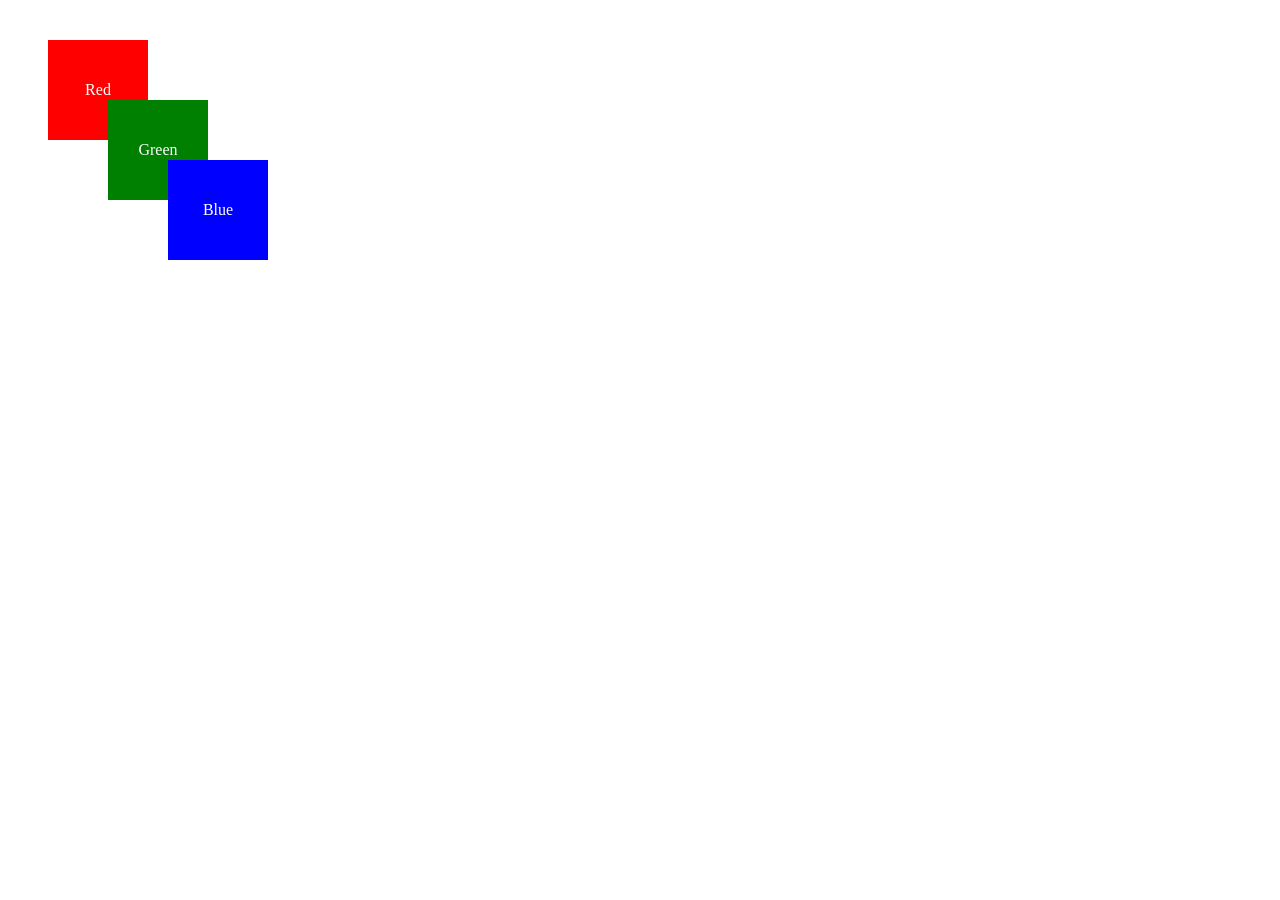
<file: 204/index.html>
<!DOCTYPE html>
<html lang="en">
<head>
    <meta charset="UTF-8">
    <title>Title</title>
    <style type="text/css">
        .demo{
            margin-left: 40px;
            margin-top: 40px;
        }
        .red, .green, .blue{
            width: 100px;
            height: 100px;
            color: white;
            line-height: 100px;
            text-align: center;

        }

        .red{
            background: red;

        }
        .green{
            margin-top: -40px;
            margin-left: 60px;
            background: green;
        }
        .blue{
            margin-top: -40px;
            margin-left: 120px;
            background: blue;
        }
    </style>
</head>
<body>
    <div class="demo">
        <div class="red">
            <span>Red</span>
        </div>
        <div class="green">
            <span>Green</span>
        </div>
        <div class="blue">
            <span>Blue</span>
        </div>
    </div>
</body>
</html>
</file>
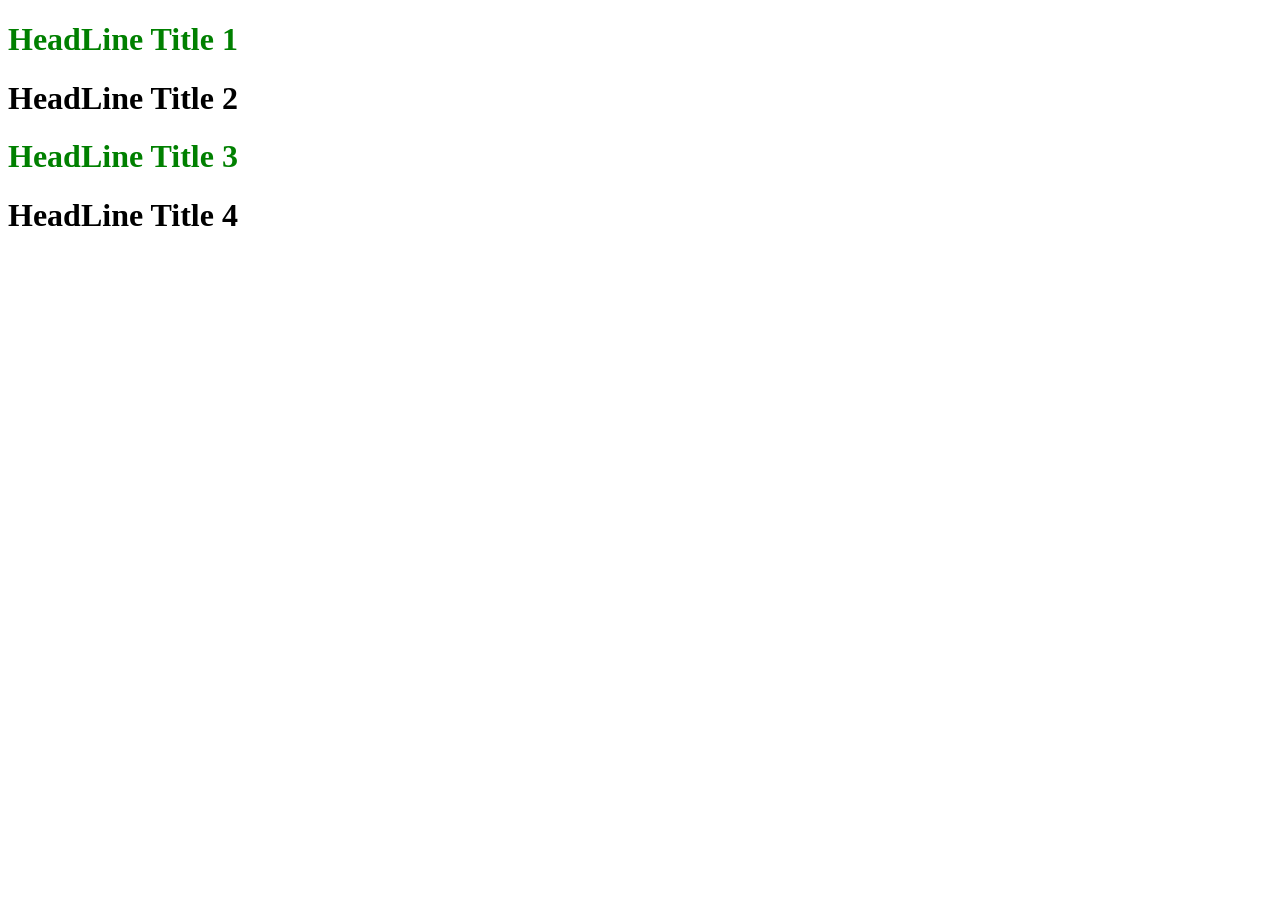
<file: 1203/css2/index.html>
<!DOCTYPE html>
<html lang="en">
<head>
    <meta charset="UTF-8">
    <title>Title</title>
    <link rel="stylesheet" href="style.css">
</head>
<body>
<h1 id="tieu-de">HeadLine Title 1</h1>
<h1>HeadLine Title 2</h1>
<h1 id="tieu-de">HeadLine Title 3</h1>
<h1>HeadLine Title 4</h1>

</body>
</html>
</file>
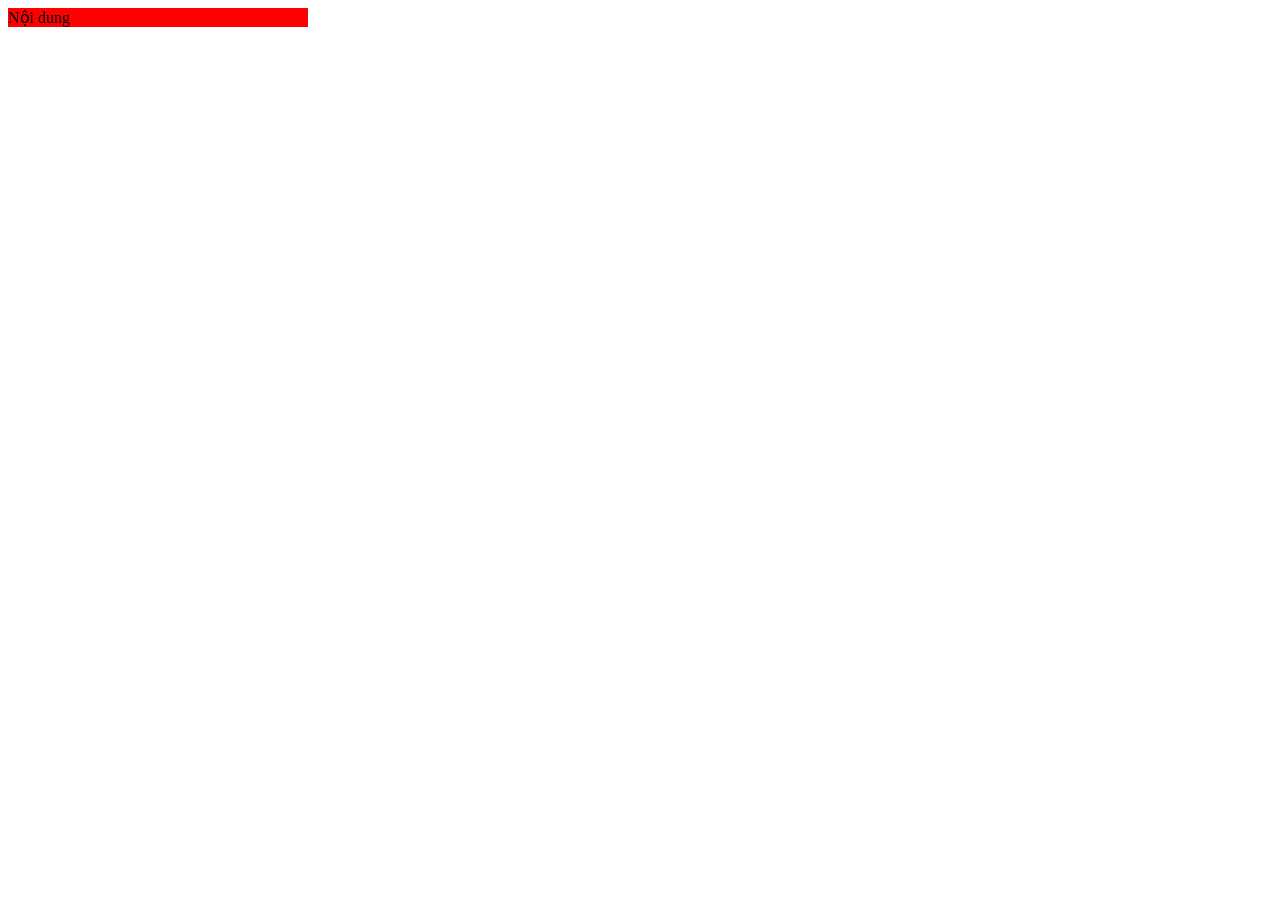
<file: 1403/css10/index.html>
<!DOCTYPE html>
<html lang="en">
<head>
    <meta charset="UTF-8">
    <title>Title</title>
    <style type="text/css">
        div{
            background: red;
            max-height: 500px;
            width: 300px;
        }
    </style>
</head>
<body>
<div>Nội dung</div>
</body>
</html>
</file>
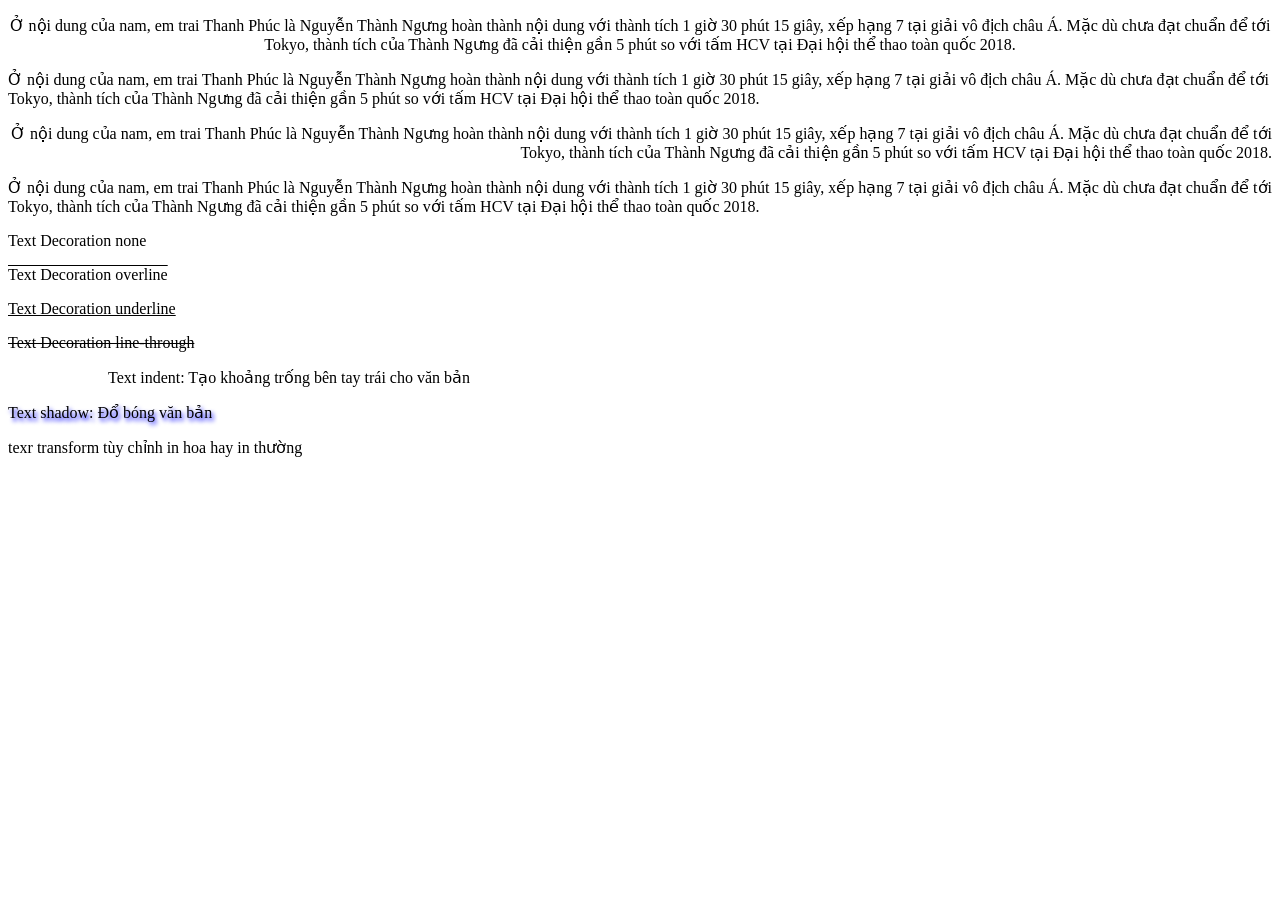
<file: 1403/css5/index.html>
<!DOCTYPE html>
<html lang="en">
<head>
    <meta charset="UTF-8">
    <title>Title</title>
    <style type="text/css">
    .center{
        text-align: center;

    }
    .left{
           text-align: left;
    }
    .right{
        text-align: right;
    }
    .justify{
        text-align: justify;
    }
    .none{
        text-decoration: none;
    }
        .underline{
            text-decoration: underline;
        }
        .overline{
            text-decoration: overline;
        }
        .line-through{
            text-decoration: line-through;
        }
        .indent{
            text-indent: 100px ;
        }
        .shadow{
            text-shadow: blue 2px 3px 4px;
        }
        .transform{
            text-transform: lowercase;
        }

    </style>
</head>
<body>
<p class="center">Ở nội dung của nam, em trai Thanh Phúc là Nguyễn Thành
    Ngưng hoàn thành nội dung với thành tích 1 giờ 30 phút 15 giây,
    xếp hạng 7 tại giải vô địch châu Á. Mặc dù chưa đạt chuẩn để tới Tokyo,
    thành tích của Thành Ngưng đã cải thiện gần 5 phút so với tấm HCV tại Đại hội thể thao toàn quốc 2018.</p>
<p class="left">Ở nội dung của nam, em trai Thanh Phúc là Nguyễn Thành
    Ngưng hoàn thành nội dung với thành tích 1 giờ 30 phút 15 giây,
    xếp hạng 7 tại giải vô địch châu Á. Mặc dù chưa đạt chuẩn để tới Tokyo,
    thành tích của Thành Ngưng đã cải thiện gần 5 phút so với tấm HCV tại Đại hội thể thao toàn quốc 2018.</p>
<p class="right">Ở nội dung của nam, em trai Thanh Phúc là Nguyễn Thành
    Ngưng hoàn thành nội dung với thành tích 1 giờ 30 phút 15 giây,
    xếp hạng 7 tại giải vô địch châu Á. Mặc dù chưa đạt chuẩn để tới Tokyo,
    thành tích của Thành Ngưng đã cải thiện gần 5 phút so với tấm HCV tại Đại hội thể thao toàn quốc 2018.</p>
<p class="justify">Ở nội dung của nam, em trai Thanh Phúc là Nguyễn Thành
    Ngưng hoàn thành nội dung với thành tích 1 giờ 30 phút 15 giây,
    xếp hạng 7 tại giải vô địch châu Á. Mặc dù chưa đạt chuẩn để tới Tokyo,
    thành tích của Thành Ngưng đã cải thiện gần 5 phút so với tấm HCV tại Đại hội thể thao toàn quốc 2018.</p>
<p class="none">Text Decoration none</p>
<p class="overline">Text Decoration overline </p>
<p class="underline">Text Decoration underline </p>
<p class="line-through">Text Decoration line-through </p>
<p class="indent">Text indent: Tạo khoảng trống bên tay trái cho văn bản</p>
<p class="shadow">Text shadow: Đổ bóng văn bản</p>

<p class="transform">Texr transform tùy chỉnh in hoa hay in thường</p>

</body>
</html>
</file>
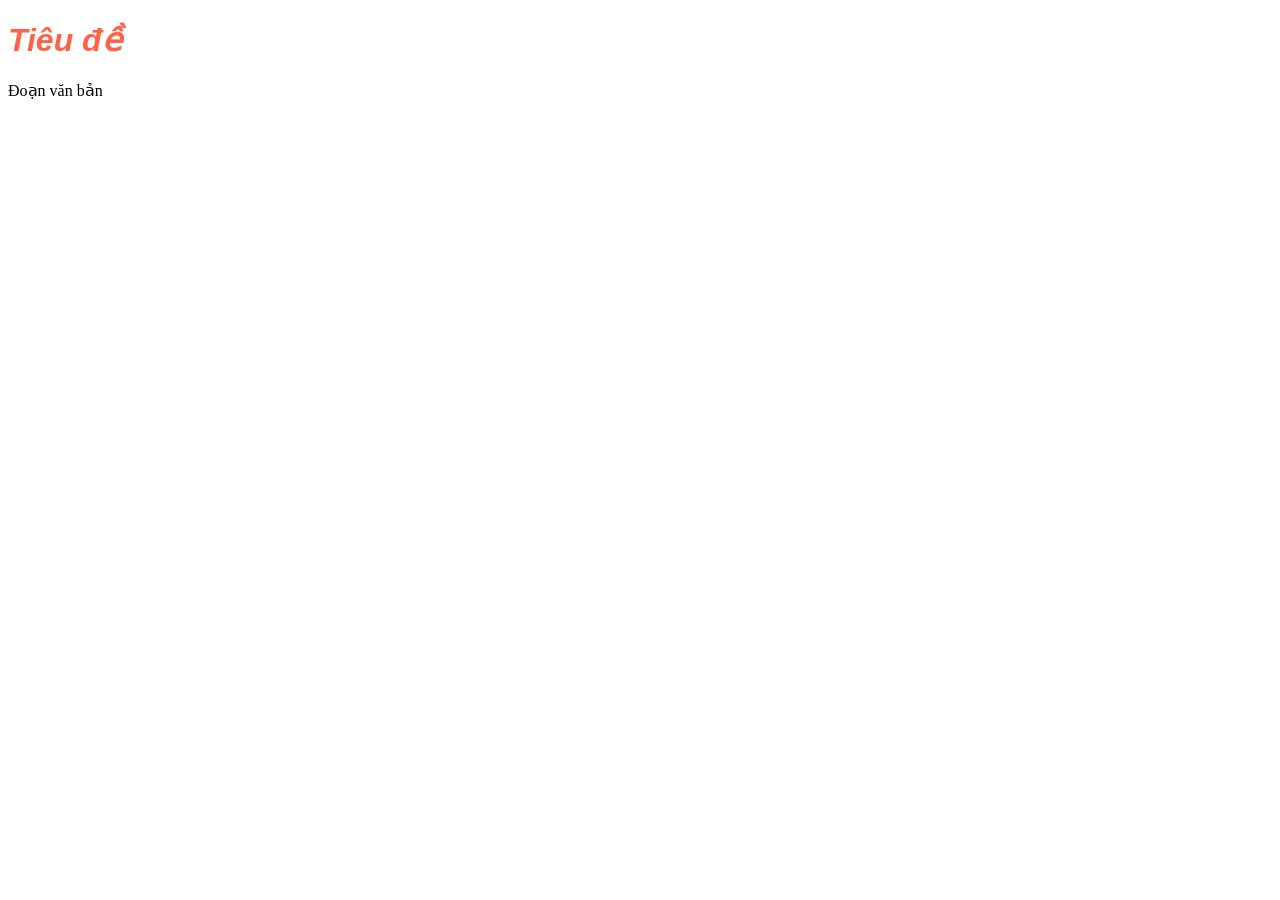
<file: 1403/css6/index.html>
<!DOCTYPE html>
<html lang="en">
<head>
    <meta charset="UTF-8">
    <title>Title</title>
    <style type="text/css">
        h1 {
            font-family: Arial, Tahoma, sans-serif;
            font-style: italic;
            font-weight: bold;
            color: tomato;
        }
    </style>
</head>
<body>
<h1>Tiêu đề</h1>
<p>Đoạn văn bản</p>
</body>
</html>
</file>
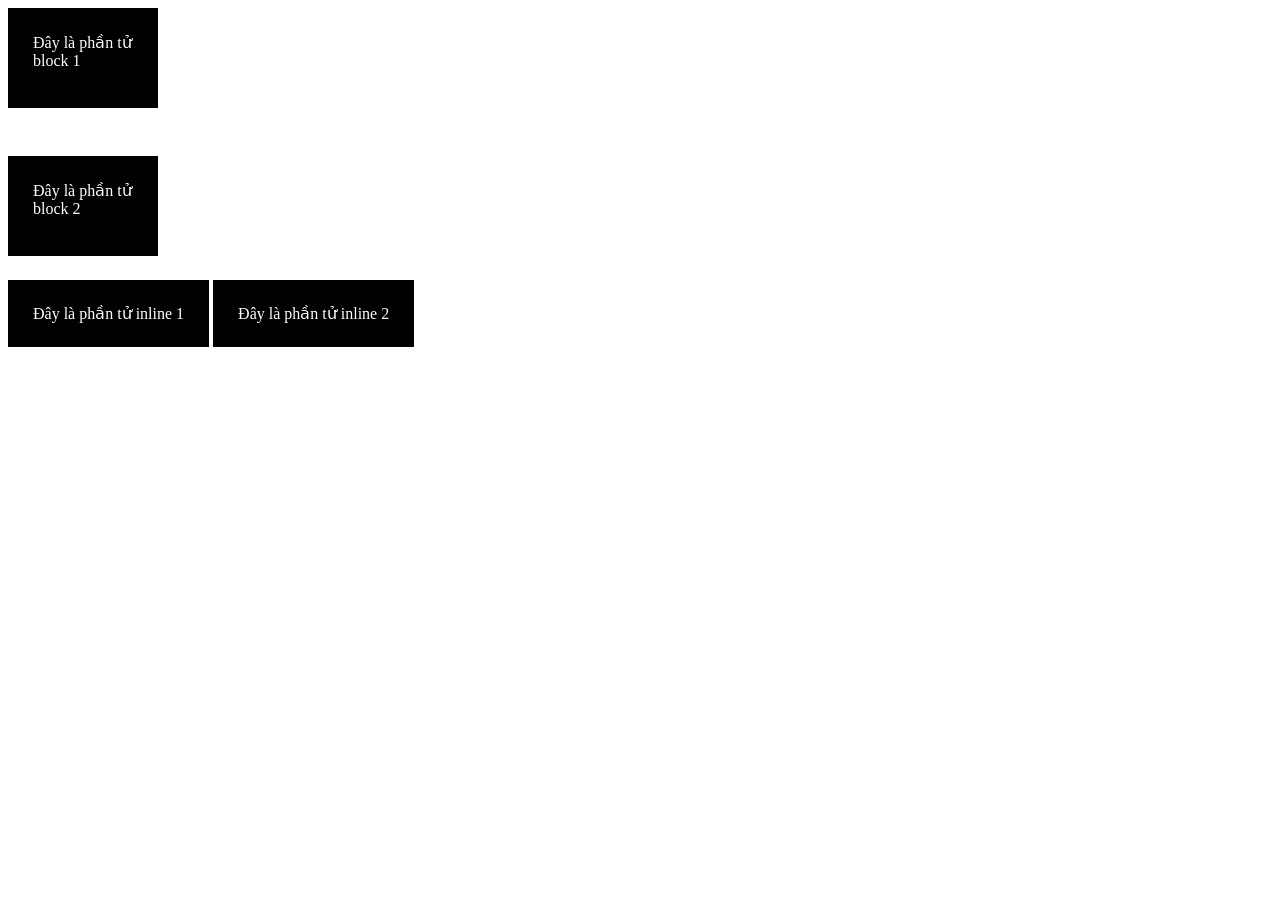
<file: 1403/css7/index.html>
<!DOCTYPE html>
<html lang="en">
<head>
    <meta charset="UTF-8">
    <title>Title</title>

    <style type="text/css">
        .general{
            background: black;
            color: white;
            padding: 25px;
            margin-bottom: 3em;
            width: 100px;
            height: 50px;
        }
    </style>
</head>
<body>
<div class="general">Đây là phần tử block 1</div>
<div class="general">Đây là phần tử block 2</div>

<span class="general">Đây là phần tử inline 1</span>
<span class="general">Đây là phần tử inline 2</span>
</body>
</html>
</file>
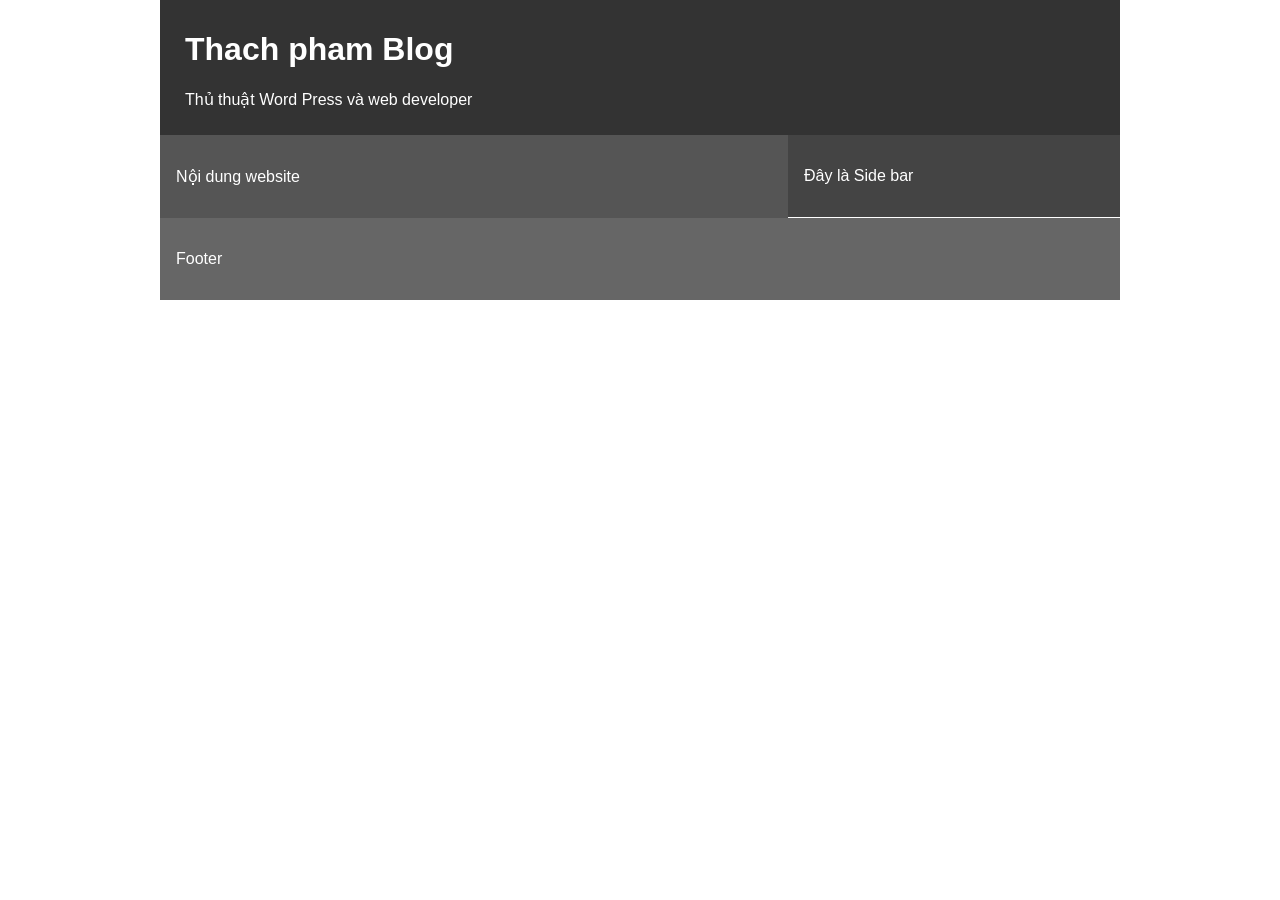
<file: 1403/css8/index.html>
<!DOCTYPE html>
<html lang="en">
<head>
    <meta charset="UTF-8">
    <title>Title</title>
    <style type="text/css">
        body{
            width: 960px;
            margin: 0 auto;
            font-family: Arial, sans-serif;
            font-size: 16px;
            color: white;
        }
        #header{
            background-color: #333;
            padding: 10px 25px;
        }
        #content{
            background-color:#555;
            width: 596px;
            float: left;
            padding: 1em;
        }
        #sidebar{
            background-color: #444;
            width: 300px;
            float: right;
            padding: 1em;
        }
        #footer{
            clear: both;
            background-color: #666;
            padding: 1em;
        }
    </style>

</head>
<body>
<div id="header">
    <h1>Thach pham Blog</h1>
    <p>Thủ thuật Word Press và web developer</p>
</div>

<div id="content">
    <p>Nội dung website</p>
</div>

<div id="sidebar">
    <p>Đây là Side bar</p>
</div>

<div id="footer">
    <p>Footer</p>
</div>
</body>
</html>
</file>
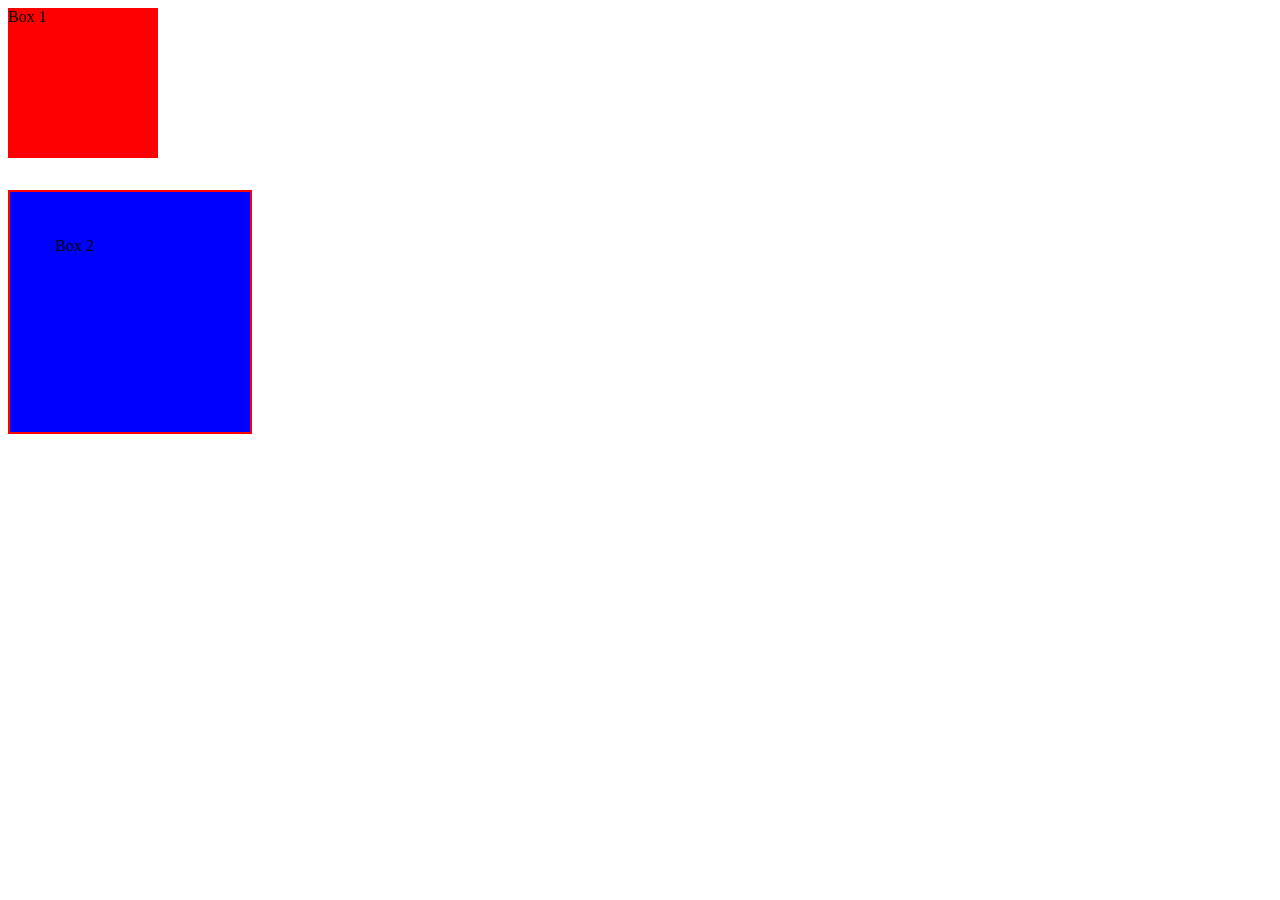
<file: 1403/css9/index.html>
<!DOCTYPE html>
<html lang="en">
<head>
    <meta charset="UTF-8">
    <title>Title</title>

    <style type="text/css">
        div{
            width: 150px;
            height: 150px;
        }
        #box1{
            background-color: red;
        }
        #box2{
            background-color: blue;
            margin-top: 32px;
            border: 2px solid red;
            padding: 45px;
        }
    </style>
</head>
<body>
<div id="box1">Box 1</div>
<div id="box2">Box 2</div>
</body>
</html>
</file>
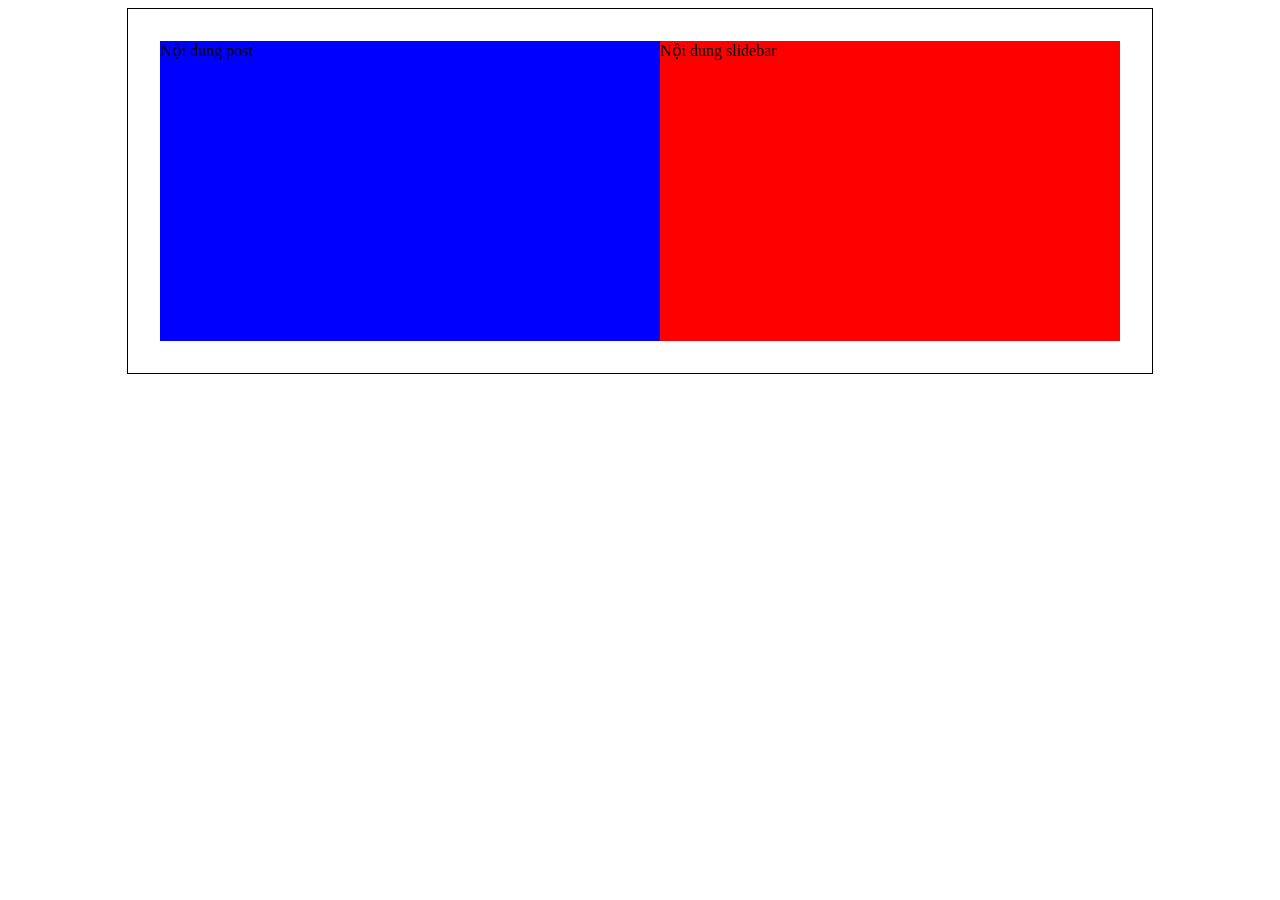
<file: 1903/css13/index.html>
<!DOCTYPE html>
<html lang="en">
<head>
    <meta charset="UTF-8">
    <title>Title</title>
    <style>
        .container {
            width: 960px;
            margin: 0 auto;
            border: 1px solid black;
            padding: 2em;
            overflow: auto;
        }
        #post {
            background-color: blue;
            width: 500px;
            height: 300px;
            float: left;
        }
        #sidebar {
            background-color: red;
            width: 460px;
            height: 300px;
            float: right;
        }
        /*.clear {
            clear: both;
        }*/
    </style>
</head>
<body>
<div class="container">
    <div id="post">Nội dung post</div>
    <div id="sidebar">Nội dung slidebar</div>
    <div class="clear"></div>
</div>
</body>
</html>
</file>
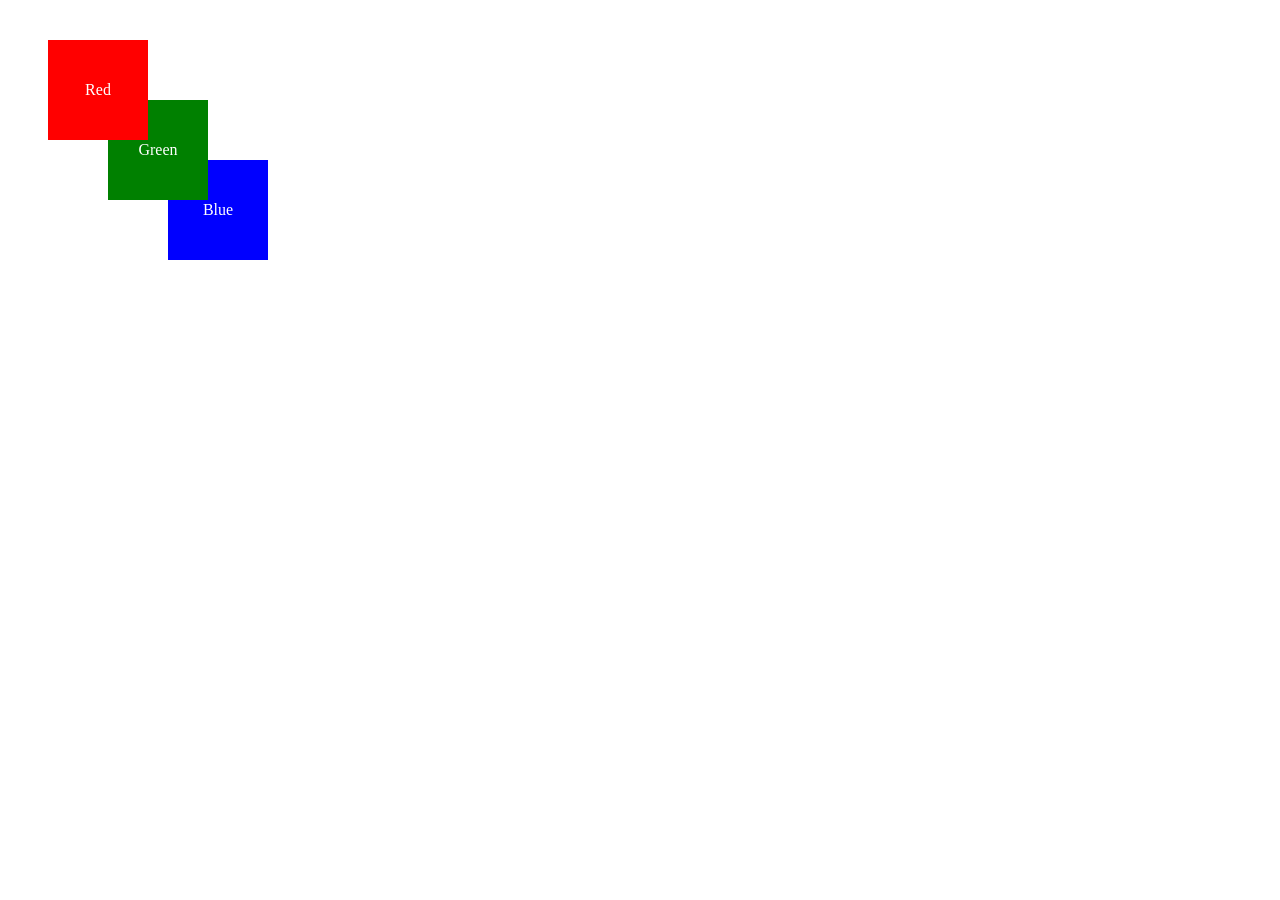
<file: 204/index2.html>
<!DOCTYPE html>
<html lang="en">
<head>
    <meta charset="UTF-8">
    <title>Title</title>

    <style type="text/css">
        /*z-index hoàn toàn mất tác dụng đối với những element không chỉ định position 1 trong 3 giá trị absolute, fixed hay relative*/
        .demo{
            margin-left: 40px;
            margin-top: 40px;
        }
        .red, .green, .blue{
            width: 100px;
            height: 100px;
            color: white;
            line-height: 100px;
            text-align: center;

        }

        .red{
            background: red;
            z-index: 3;
            position: relative;

        }
        .green{
            margin-top: -40px;
            margin-left: 60px;
            background: green;
            z-index: 2;
            position: relative;
        }
        .blue{
            margin-top: -40px;
            margin-left: 120px;
            background: blue;
            z-index: 1;
            position: relative;
        }
    </style>
</head>
<body>
<div class="demo">
    <div class="red">
        <span>Red</span>
    </div>
    <div class="green">
        <span>Green</span>
    </div>
    <div class="blue">
        <span>Blue</span>
    </div>
</div>
</body>
</html>
</file>
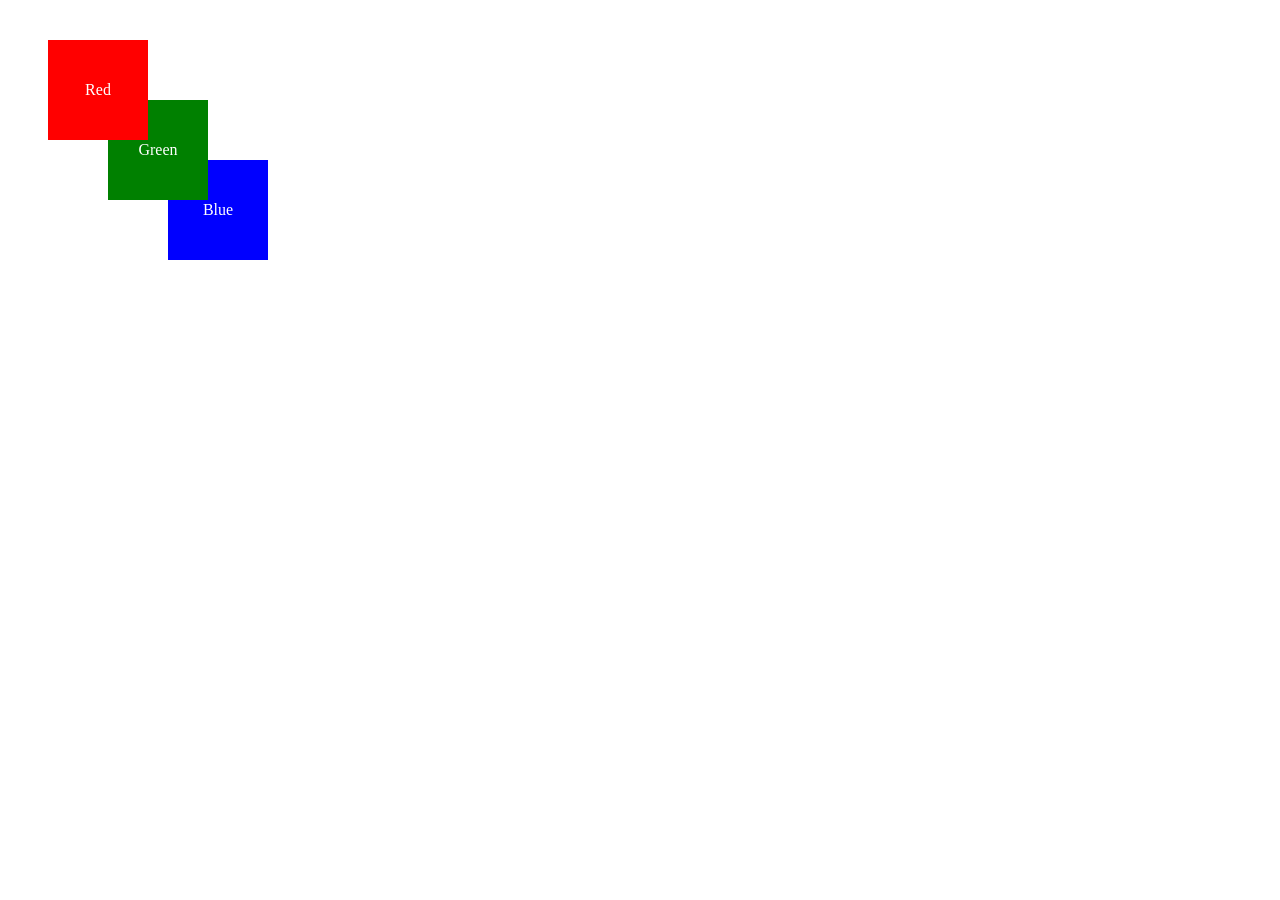
<file: 204/index3.html>
<!DOCTYPE html>
<html lang="en">
<head>
    <meta charset="UTF-8">
    <title>Title</title>

    <style type="text/css">
     /*ví dụ về z-index âm và element không có thuộc tính position. Block green sẽ được bỏ position*/
        .demo{
            margin-left: 40px;
            margin-top: 40px;
        }
        .red, .green, .blue{
            width: 100px;
            height: 100px;
            color: white;
            line-height: 100px;
            text-align: center;

        }

        .red{
            background: red;
            z-index: 3;
            position: relative;

        }
        .green{
            margin-top: -40px;
            margin-left: 60px;
            background: green;
            z-index: 2;
            /*position: relative;*/
        }
        .blue{
            margin-top: -40px;
            margin-left: 120px;
            background: blue;
            z-index: -1;
            position: relative;
        }
    </style>
</head>
<body>
<div class="demo">
    <div class="red">
        <span>Red</span>
    </div>
    <div class="green">
        <span>Green</span>
    </div>
    <div class="blue">
        <span>Blue</span>
    </div>
</div>
</body>
</html>
</file>
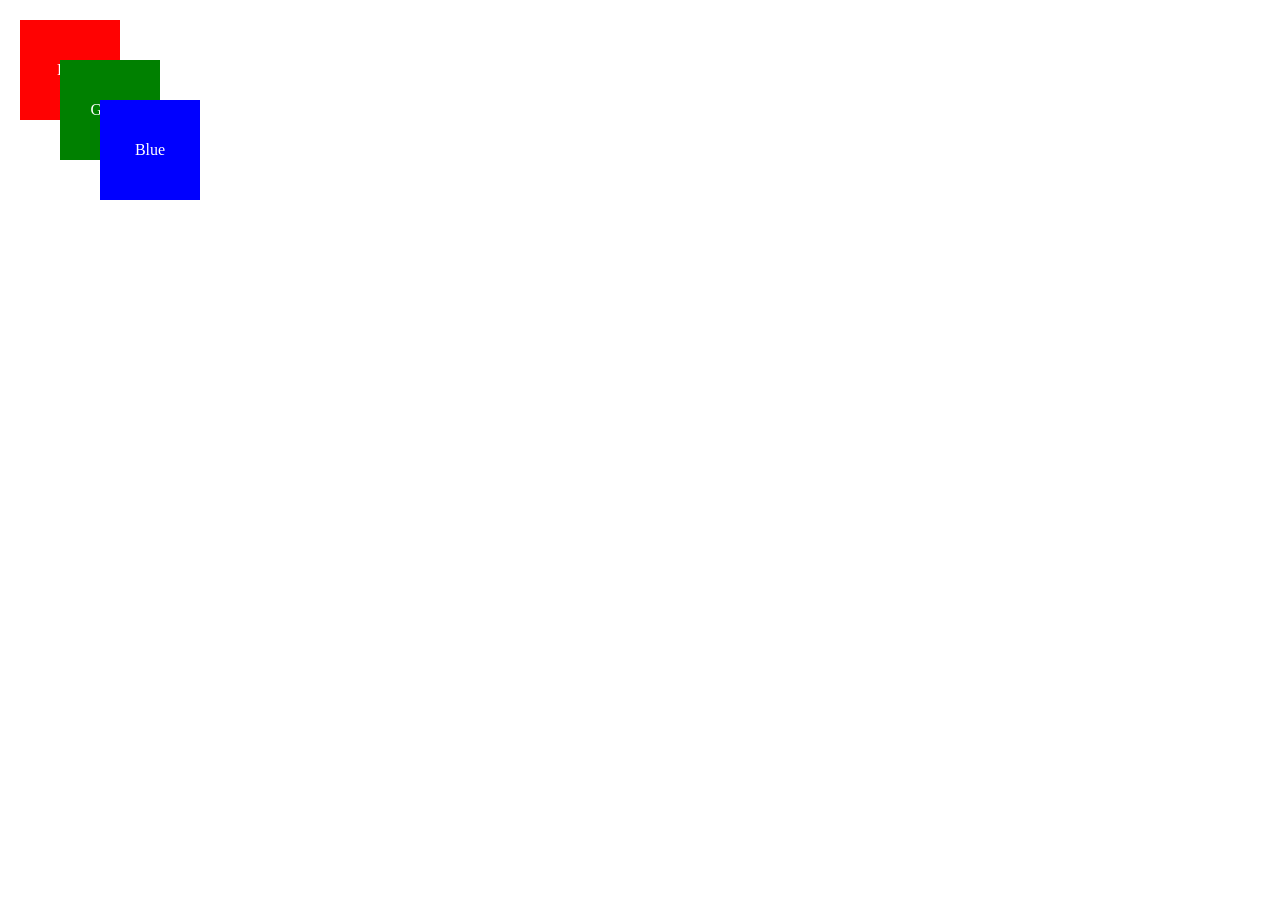
<file: 204/index4.html>
<!DOCTYPE html>
<html lang="en">
<head>
    <meta charset="UTF-8">
    <title>Title</title>
    <style type="text/css">
        div:first-child{
            opacity: .99;
        }
        .red, .green, .blue{
            position: absolute;
            width: 100px;
            color: white;
            line-height: 100px;
            text-align: center;
        }
        .red{
            z-index: 1;
            top: 20px;
            left: 20px;
            background: red;

        }
        .green{
            top: 60px;
            left: 60px;
            background: green;
        }
        .blue{
            top: 100px;
            left: 100px;
            background: blue;
        }
    </style>
</head>
<body>
    <div>
        <span class="red">Red</span>
    </div>
<div>
    <span class="green">Green</span>
</div>
<div>
    <span class="blue">Blue</span>
</div>
</body>
</html>
</file>
<file: 1203/css2/style.css>
#tieu-de{
    font-weight: bold;
    color: green;
}
</file>
